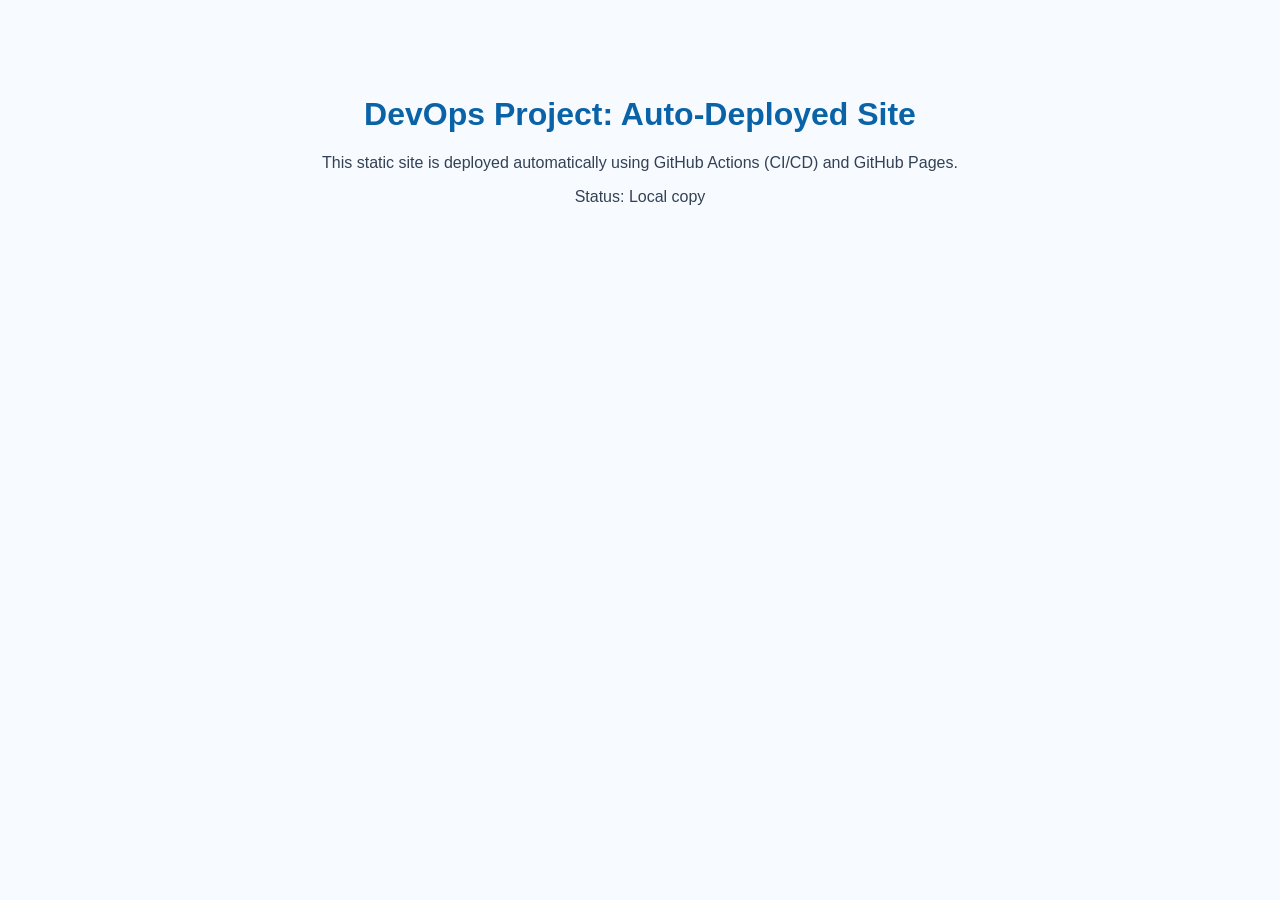
<file: index.html>
<!DOCTYPE html>
<html lang="en">

<head>
    <meta charset="utf-8" />
    <meta name="viewport" content="width=device-width,initial-scale=1" />
    <title>DevOps Project - Auto Deploy</title>
    <link rel="stylesheet" href="style.css" />
</head>

<body>
    <main style="max-width:800px;margin:6rem auto;text-align:center;">
        <h1>DevOps Project: Auto-Deployed Site</h1>
        <p>This static site is deployed automatically using GitHub Actions (CI/CD) and GitHub Pages.</p>
        <p id="status">Status: Local copy</p>
    </main>
</body>

</html>
</file>
<file: style.css>
body {
    font-family: Arial, Helvetica, sans-serif;
    background: #f7fbff;
    color: #0f172a;
    margin: 0;
    padding: 0;
}

h1 {
    color: #0a63a7;
}

p {
    color: #334155;
    font-size: 16px;
}
</file>
<file: github-pages-deploy-action-temp-deployment-folder/style.css>
body {
    font-family: Arial, Helvetica, sans-serif;
    background: #f7fbff;
    color: #0f172a;
    margin: 0;
    padding: 0;
}

h1 {
    color: #0a63a7;
}

p {
    color: #334155;
    font-size: 16px;
}
</file>
